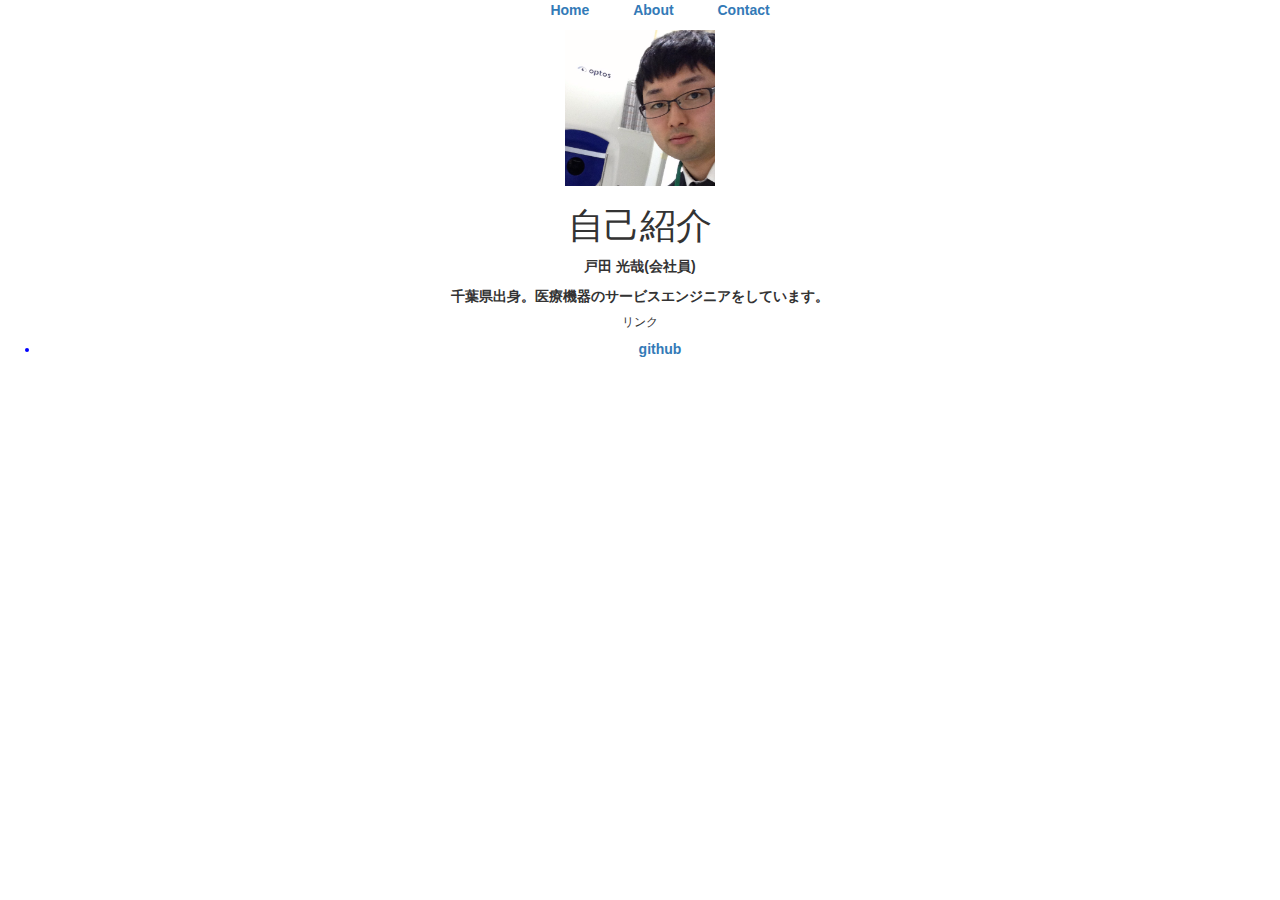
<file: index.html>
<!DOCTYPE html>
<html lang="ja">
  <head>
    <meta charset="utf-8">
    <meta http-equiv="X-UA-Compatible" content="IE=edge">
    <meta name="viewport" content="width=device-width, initial-scale=1">
    <meta name="description" content="自己紹介用のページです。"/>
    <title>Mitsuya Toda | About</title>
    <link rel="stylesheet" href="About.css">
    <!-- BootstrapのCSS読み込み -->
    <link rel="stylesheet" href="//maxcdn.bootstrapcdn.com/bootstrap/3.3.5/css/bootstrap.min.css">
    <!-- jQuery読み込み -->
    <script src="//ajax.googleapis.com/ajax/libs/jquery/1.11.3/jquery.min.js"></script>
    <!-- BootstrapのJS読み込み -->
    <script src="//maxcdn.bootstrapcdn.com/bootstrap/3.3.5/js/bootstrap.min.js"></script>
  </head>
  <body>
    <header>
        <nav>
            <ul>
                <li><a href="home.html">Home</a></li>
                <li><a href="index.html">About</a></li>
                <li><a href="Contact.html">Contact</a></li>
            </ul>
        </nav>
    </header>
    <section>
        
    <div id="logo">
        <img src="toda.JPG" alt="">
    </div>
        <h1>自己紹介</h1>
        <p>戸田 光哉(会社員)</p>
        <p>千葉県出身。医療機器のサービスエンジニアをしています。</p>
    </section>
    <h6>リンク</h6>
    <ul>
        <li>
            <!--gitのページ-->
            <a href="https://github.com/mitsuya-toda">github</a>
        </li>
    </ul>
  </body>
</html>
</file>
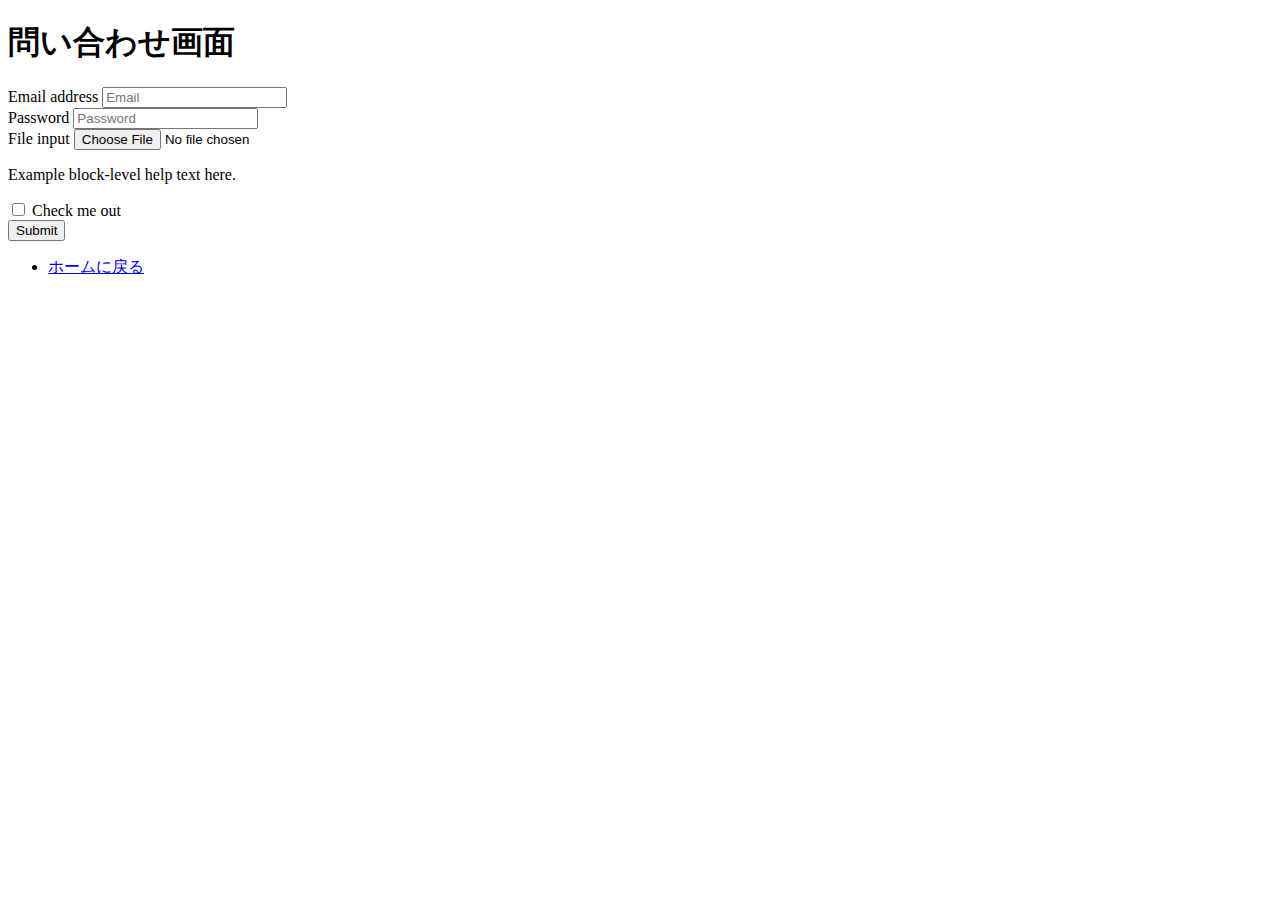
<file: Contact.html>
<!DOCTYPE HTML>
<html lang="ja">
    <head>
        <meta charset="UTF-8">
        <title>問い合わせページ</title>
    </head>
  <body>       
    <form class="form-horizontal">
      <h1>問い合わせ画面</h1>
      <div class="form-group">
        <label for="exampleInputEmail1">Email address</label>
        <input type="email" class="form-control" id="exampleInputEmail1" placeholder="Email">
      </div>
      <div class="form-group">
        <label for="exampleInputPassword1">Password</label>
        <input type="password" class="form-control" id="exampleInputPassword1" placeholder="Password">
      </div>
      <div class="form-group">
        <label for="exampleInputFile">File input</label>
        <input type="file" id="exampleInputFile">
        <p class="help-block">Example block-level help text here.</p>
      </div>
      <div class="checkbox">
        <label>
          <input type="checkbox"> Check me out
        </label>
      </div>
        <button type="submit" class="btn btn-default">Submit</button>
         <ul>
            <li>
              <a href="home.html">ホームに戻る</a>
            </li>
          </ul>
    </form>
  </body>
</html>
</file>
<file: About.css>
body{
     background-color: #ddd;
     text-align: center;
     text-decoration: none;
     color: #999;
     font-weight:bold;
}
nav ul li{
    margin: 0 20px;
    display: inline-block;
     
}

li{color: blue;}
</file>
